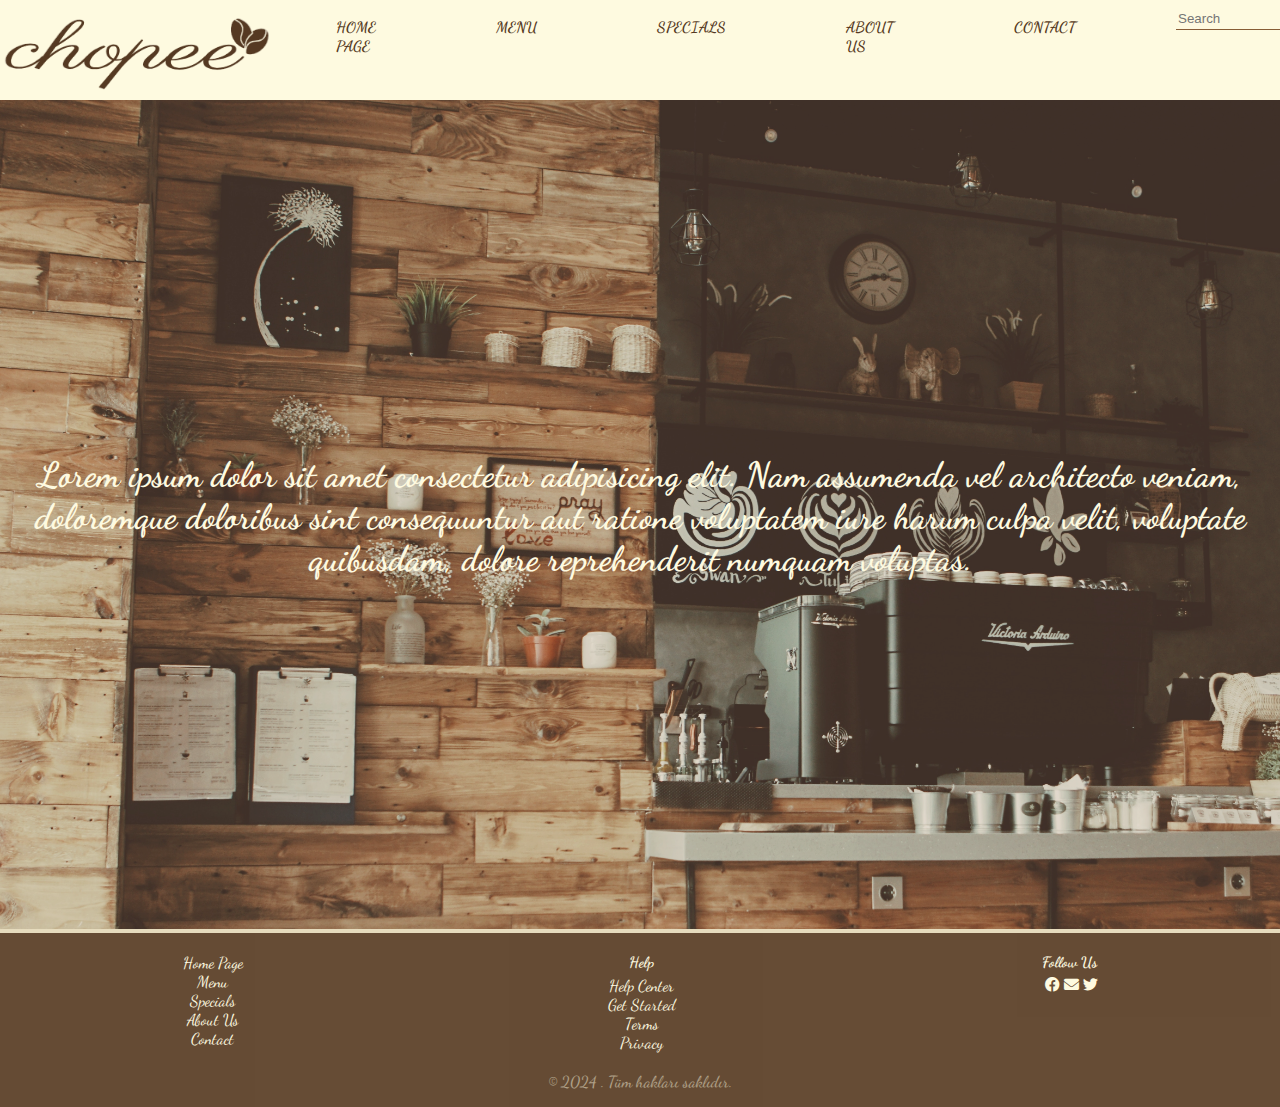
<file: index.html>
<!DOCTYPE html>
<html lang="en">

<head>
    <meta charset="UTF-8">
    <meta name="viewport" content="width=device-width, initial-scale=1.0">
    <title>COFFEE SHOP</title>
    <link rel="stylesheet" href="css/style.css">
    <link rel="stylesheet" href="css/index.css">
    <link rel="stylesheet" href="css/header.css">
    <link rel="stylesheet" href="css/footer.css">
    <link rel="stylesheet" href="https://cdnjs.cloudflare.com/ajax/libs/font-awesome/6.0.0-beta3/css/all.min.css">
</head>

<body>

    <header>
        <div class="logo">
            <img src="images/logo.PNG" alt="butterfly">
        </div>

        <nav>
            <ul>
                <li><a href="index.html">HOME PAGE</a></li>
                <li><a href="menu.html">MENU</a></li>
                <li><a href="specials.html">SPECIALS</a></li>
                <li><a href="aboutus.html">ABOUT US</a></li>
                <li><a href="contact.html">CONTACT</a></li>
                <input class="search" placeholder="Search" type="text">
            </ul>

        </nav>
    </header>


    <div class="img-coffee">
        <img src="images/coffeeshop.jpg" alt="banner" width="1396.36" height="800">
        <div class="overlay">
            <div class="text">Lorem ipsum dolor sit amet consectetur adipisicing elit. Nam assumenda vel architecto
                veniam, doloremque doloribus sint consequuntur aut ratione voluptatem iure harum culpa velit, voluptate
                quibusdam, dolore reprehenderit numquam voluptas.</div>
        </div>
    </div>

    <footer class="footer">
        <div class="row">
            <div class="footer-col">
                <ul>
                    <li><a href="index.html">Home Page</a></li>
                    <li><a href="menu.html">Menu</a></li>
                    <li><a href="specials.html">Specials</a></li>
                    <li><a href="aboutus.html">About Us</a></li>
                    <li><a href="contact.html">Contact</a></li>
                </ul>
            </div>
            <div class="footer-col">
                <h4>Help</h4>
                <ul>
                    <li><a href="#">Help Center</a></li>
                    <li><a href="#">Get Started</a></li>
                    <li><a href="#">Terms</a></li>
                    <li><a href="#">Privacy</a></li>
                </ul>
            </div>
            <div class="footer-col">
                <h4>Follow Us</h4>
                <div class="icons">
                    <i class="fa-brands fa-square-instagram"></i>
                    <i class="fa-brands fa-facebook"></i>
                    <i class="fa-solid fa-envelope"></i>
                    <i class="fa-brands fa-twitter"></i>
                </div>

            </div>
        </div>
        <div class="footer-mid">
            <p>&copy; 2024 . Tüm hakları saklıdır.</p>
        </div>

    </footer>
</body>

</html>
</file>
<file: css/style.css>
@font-face {
    font-family: 'MyFont';
    src: url('../fonts/DancingScript-VariableFont_wght.ttf');
}

html,
body {
    margin: 0;
    padding: 0;
    width: 100%;
    height: auto;
    box-sizing: border-box;
    overflow-x: hidden;
    background-color: #FEFAE0;
    display: flex;
    flex-direction: column;
    font-family: 'MyFont', sans-serif;
}
</file>
<file: css/index.css>
.img-coffee {
    position: relative;
    width: 100%;
    opacity: 0.9;
    display: block;
}

.img-coffee img {
    height: 100%;
}

.img-coffee .overlay {
    position: absolute;
    top: 0;
    bottom: 0;
    left: 0;
    right: 0;
    background-color: #875d3537;
    color: #FEFAE0;
    display: flex;
    justify-content: center;
    align-items: center;
}

.img-coffee .overlay .text {
    font-family: 'MyFont', sans-serif;
    font-size: 35px;
    font-weight: bold;
    text-align: center;
}
</file>
<file: css/header.css>
header {
    display: flex;
    align-items: end;
    justify-content: space-around;
    height: 100px;
}

.logo img {
    width: 100%;
}

nav {
    width: 100%;
}


nav ul {
    display: flex;
    list-style-type: none;
    margin: 0;
    padding: 0;
}

nav ul .search {
    width: 100px;
    height: 20px;
    margin: 35px 0 0 40px;
    border: none;
    outline: none;
    border-bottom: 1px solid #875C35;
    background-color: #FEFAE0;
}

nav ul li {
    padding: 45px;
    margin: 0 15px;
}

nav ul li a {
    color: #553922;
    font-family: 'MyFont', sans-serif;
    font-size: 15px;
    text-decoration: none;
    font-weight: bold;
}

nav ul li:hover {
    background-color: #553922;
    opacity: 0.9;
}

nav ul li:hover a {
    color: #FEFAE0;
}
</file>
<file: css/footer.css>
footer {
    background-color: #553922;
    opacity: 0.9;
    margin: 0;
    padding: 0;
}

footer .row {
    display: flex;
    text-align: center;
    justify-content: space-around;
    margin-top: 20px;
    margin-bottom: 20px;
}

footer .row .footer-col ul {
    list-style: none;
    color: #FEFAE0;
    margin: 0;
    padding: 0;
}

footer .row .footer-col ul li a {
    text-decoration: none;
    color: #FEFAE0;
    font-family: 'MyFont', sans-serif;
}

footer .row .footer-col ul li a:hover {
    text-decoration: underline;
    color: #875C35;
}

footer .row .footer-col h4 {
    font-family: 'MyFont', sans-serif;
    font-size: 15px;
    padding: 0;
    margin: 0;
    margin-bottom: 5px;
    color: #FEFAE0;
}

footer .footer-mid {
    font-family: 'MyFont', sans-serif;
    text-align: center;
    color: #FEFAE0;
    opacity: 0.5;
}

footer .footer-col .icons {
    color: #FEFAE0;
    font-size: 15px;
    text-align: center;
}

footer .footer-col .icons i:hover {
    color: #875C35;
}
</file>
